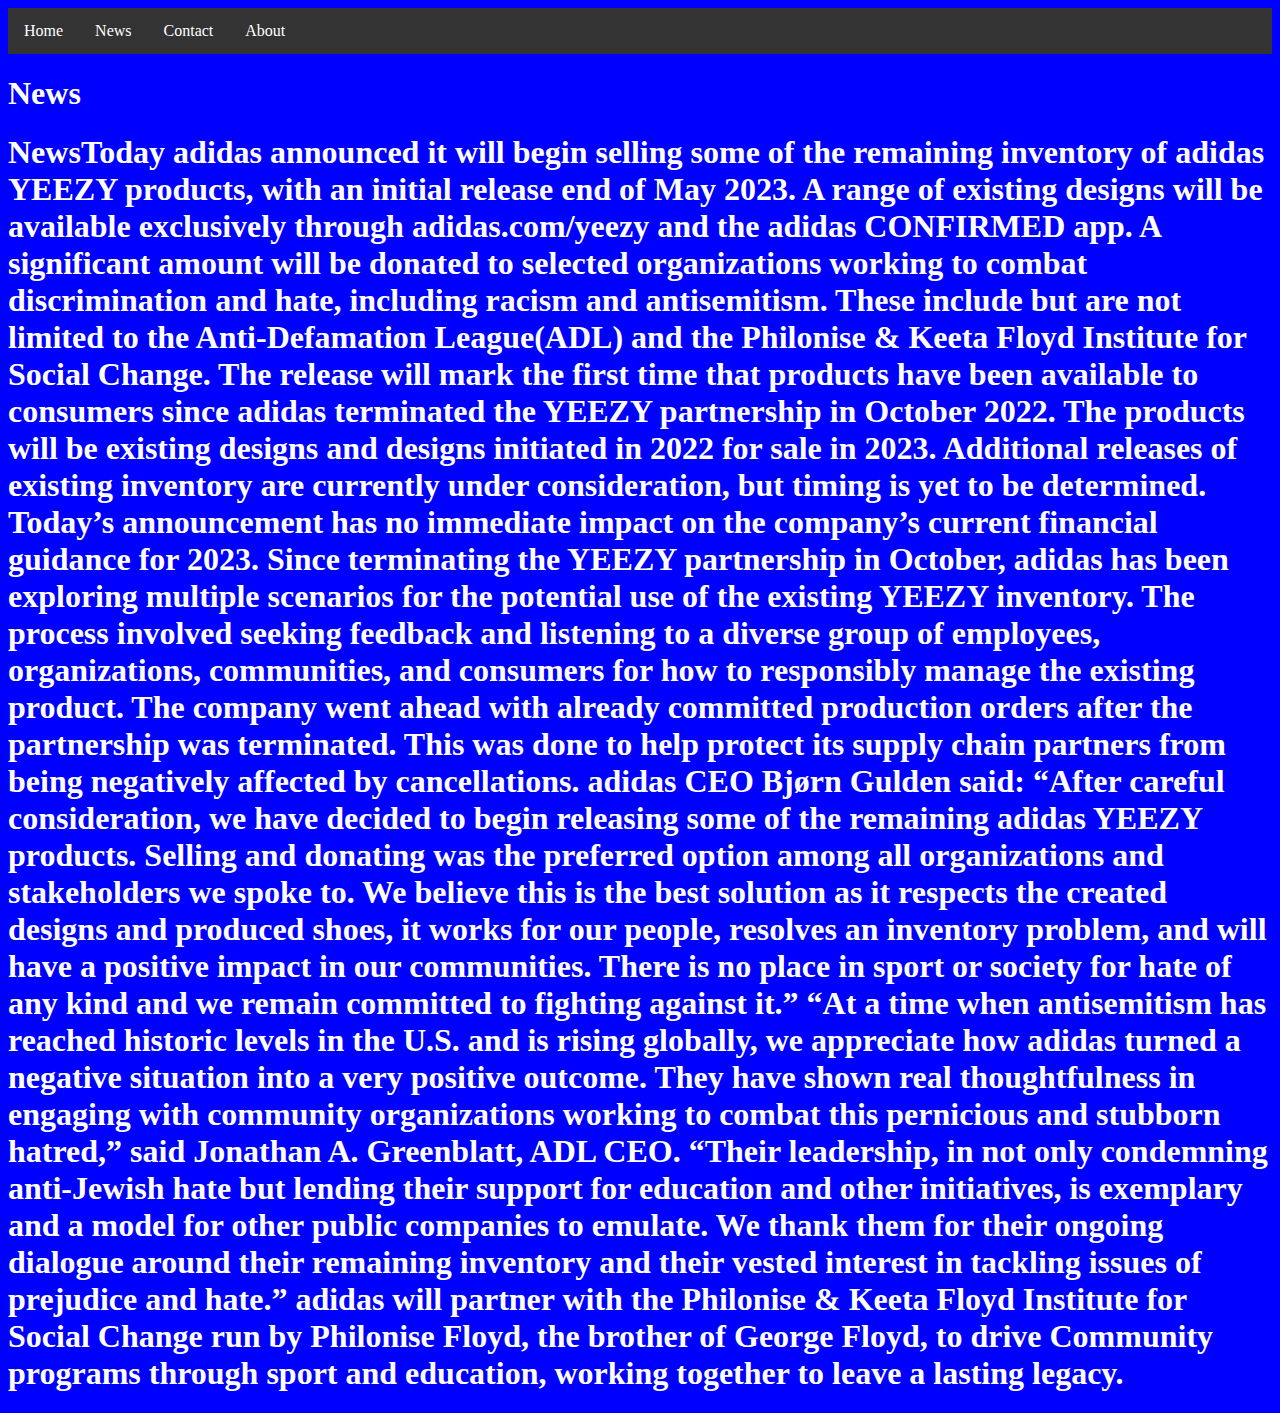
<file: index2.html>
<!DOCTYPE html>
<html lang="en">
  <head>
    <meta charset="UTF-8" />
    <meta name="viewport" content="width=device-width, initial-scale=1.0" />
    <title>Document</title>
    <link rel="stylesheet" href="style.css" />
  </head>
  <body>
    <ul id="navbar">
      <li id="navItem"><a href="index.html">Home</a></li>
      <li id="navItem"><a href="index2.html">News</a></li>
      <li id="navItem"><a href="index3.html">Contact</a></li>
      <li id="navItem"><a href="index4.html">About</a></li>
    </ul>
    <h1>News</h1>
    <h1>
      NewsToday adidas announced it will begin selling some of the remaining
      inventory of adidas YEEZY products, with an initial release end of May
      2023. A range of existing designs will be available exclusively through
      adidas.com/yeezy and the adidas CONFIRMED app. A significant amount will
      be donated to selected organizations working to combat discrimination and
      hate, including racism and antisemitism. These include but are not limited
      to the Anti-Defamation League(ADL) and the Philonise & Keeta Floyd
      Institute for Social Change. The release will mark the first time that
      products have been available to consumers since adidas terminated the
      YEEZY partnership in October 2022. The products will be existing designs
      and designs initiated in 2022 for sale in 2023. Additional releases of
      existing inventory are currently under consideration, but timing is yet to
      be determined. Today’s announcement has no immediate impact on the
      company’s current financial guidance for 2023. Since terminating the YEEZY
      partnership in October, adidas has been exploring multiple scenarios for
      the potential use of the existing YEEZY inventory. The process involved
      seeking feedback and listening to a diverse group of employees,
      organizations, communities, and consumers for how to responsibly manage
      the existing product. The company went ahead with already committed
      production orders after the partnership was terminated. This was done to
      help protect its supply chain partners from being negatively affected by
      cancellations. adidas CEO Bjørn Gulden said: “After careful consideration,
      we have decided to begin releasing some of the remaining adidas YEEZY
      products. Selling and donating was the preferred option among all
      organizations and stakeholders we spoke to. We believe this is the best
      solution as it respects the created designs and produced shoes, it works
      for our people, resolves an inventory problem, and will have a positive
      impact in our communities. There is no place in sport or society for hate
      of any kind and we remain committed to fighting against it.” “At a time
      when antisemitism has reached historic levels in the U.S. and is rising
      globally, we appreciate how adidas turned a negative situation into a very
      positive outcome. They have shown real thoughtfulness in engaging with
      community organizations working to combat this pernicious and stubborn
      hatred,” said Jonathan A. Greenblatt, ADL CEO. “Their leadership, in not
      only condemning anti-Jewish hate but lending their support for education
      and other initiatives, is exemplary and a model for other public companies
      to emulate. We thank them for their ongoing dialogue around their
      remaining inventory and their vested interest in tackling issues of
      prejudice and hate.” adidas will partner with the Philonise & Keeta Floyd
      Institute for Social Change run by Philonise Floyd, the brother of George
      Floyd, to drive Community programs through sport and education, working
      together to leave a lasting legacy.
    </h1>
  </body>
</html>
</file>
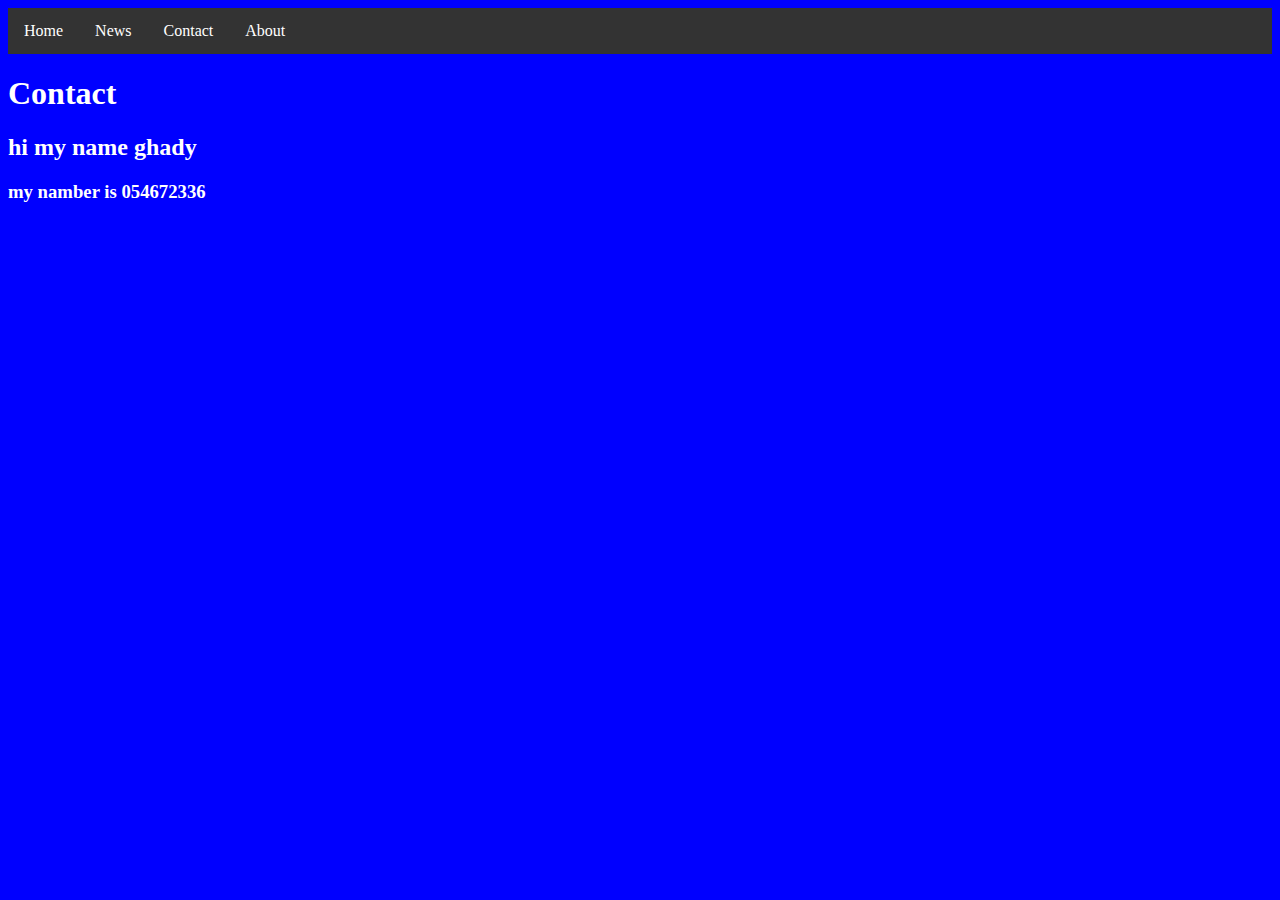
<file: index3.html>
<!DOCTYPE html>
<html lang="en">
<head>
    <meta charset="UTF-8">
    <meta name="viewport" content="width=device-width, initial-scale=1.0">
    <title>Contact</title>
    <link rel="stylesheet" href="style.css">
</head>
<body>
  <ul id="navbar">
    <li id="navItem"><a href="index.html">Home</a></li>
    <li id="navItem"><a href="index2.html">News</a></li>
    <li id="navItem"><a href="index3.html">Contact</a></li>
    <li id="navItem"><a href="index4.html">About</a></li>
  </ul>
    <h1>Contact</h1>
   <h2>hi my name ghady</h2>
   <h3>my namber is  054672336 <h3> 
</body>
</html>
</file>
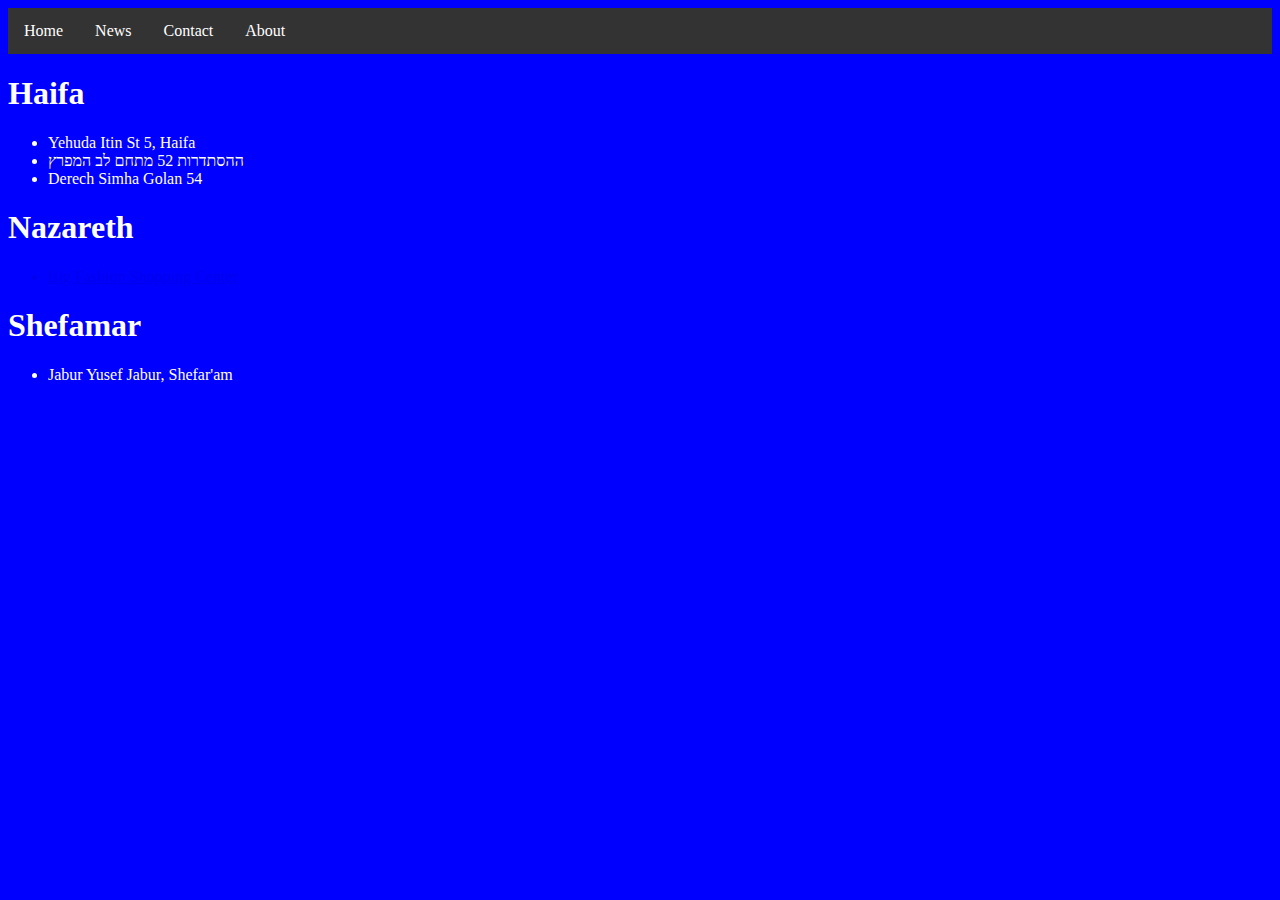
<file: index4.html>
<!DOCTYPE html>
<html lang="en">
  <head>
    <meta charset="UTF-8" />
    <meta name="viewport" content="width=device-width, initial-scale=1.0" />
    <title>About</title>
    <link rel="stylesheet" href="style.css" />
  </head>
  <body>
    <ul id="navbar">
      <li id="navItem"><a href="index.html">Home</a></li>
      <li id="navItem"><a href="index2.html">News</a></li>
      <li id="navItem"><a href="index3.html">Contact</a></li>
      <li id="navItem"><a href="index4.html">About</a></li>
    </ul>
    <h1>Haifa</h1>

    <ul>
      <li>Yehuda Itin St 5, Haifa</li>
      <a
        href="https://www.google.com/maps/dir//%D7%9E%D7%A8%D7%9B%D7%96+%D7%90%D7%93%D7%9E%D7%99%D7%A8%D7%9C%D7%99%D7%98%D7%99,+Yehuda+Itin+St+5,+Haifa%E2%80%AD/@32.8163956,35.0479924,17z/data=!4m8!4m7!1m0!1m5!1m1!1s0x151db0b2128f0965:0x57153aa64c8665ca!2m2!1d35.0505673!2d32.8163956?entry=ttu\"
      ></a>
      <li>ההסתדרות 52 מתחם לב המפרץ</li>
      <li>Derech Simha Golan 54</li>
    </ul>

    <h1>Nazareth</h1>

    <ul>
      <a
        href="https://www.google.com/maps/dir/32.8316716,34.9837303/adidas+nazareth/@32.7508001,34.9844433,11z/data=!3m1!4b1!4m10!4m9!1m1!4e1!1m5!1m1!1s0x151c4dd5d9cd704f:0xf5b1f06a8c035478!2m2!1d35.3006097!2d32.6956436!3e0?entry=ttu"
        ><li>Big Fashion Shopping Center</li></a
      >
    </ul>

    <h1>Shefamar</h1>

    <ul>
      <li>Jabur Yusef Jabur, Shefar'am</li>
    </ul>
  </body>
</html>
</file>
<file: style.css>
body {
  font-family: "Noto Serif", serif;
  background-color: blue;
  color: white;
}

#part2 {
  background-color: aliceblue;
  color: black;
}
#navbar {
  list-style-type: none;
  margin: 0;
  padding: 0;
  overflow: hidden;
  background-color: #333;
}

#navItem {
  float: left;
}

li a {
  display: block;
  color: white;
  text-align: center;
  padding: 14px 16px;
  text-decoration: none;
}

li a:hover {
  background-color: #111;
}
</file>
